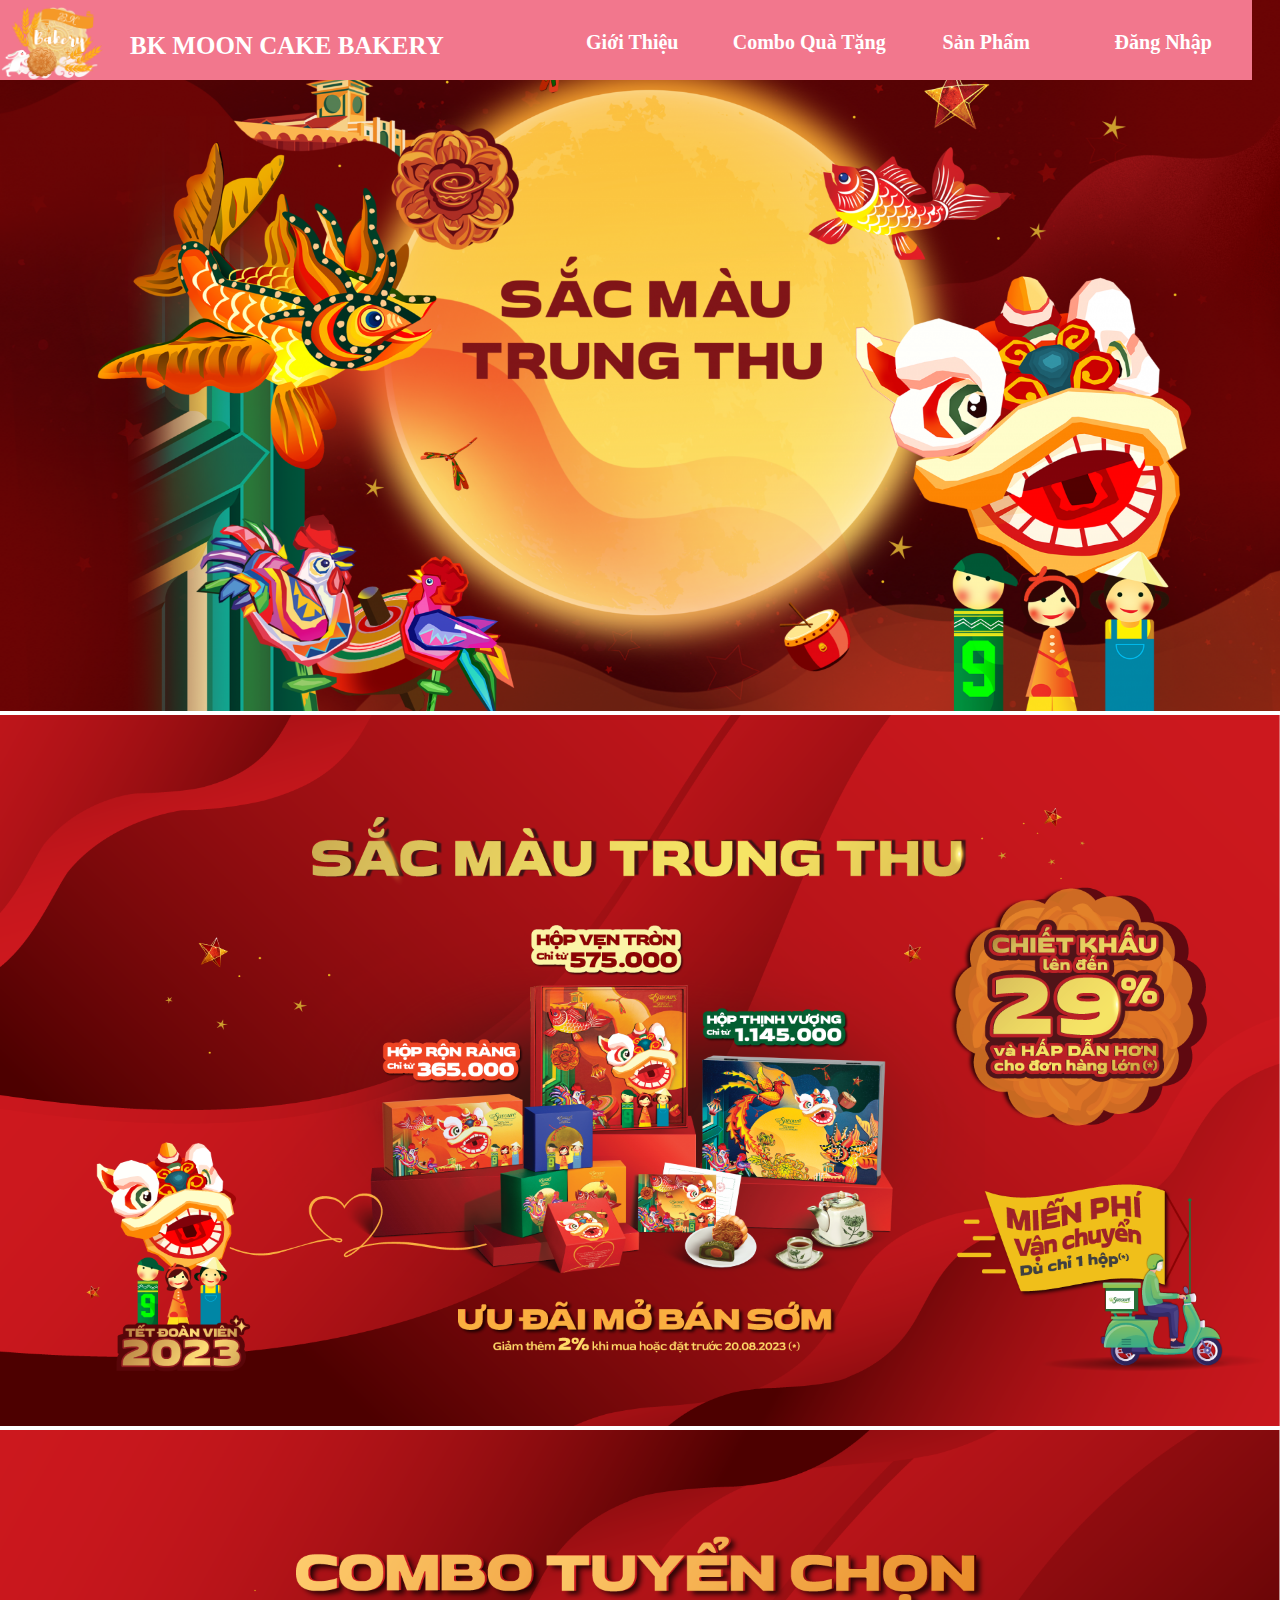
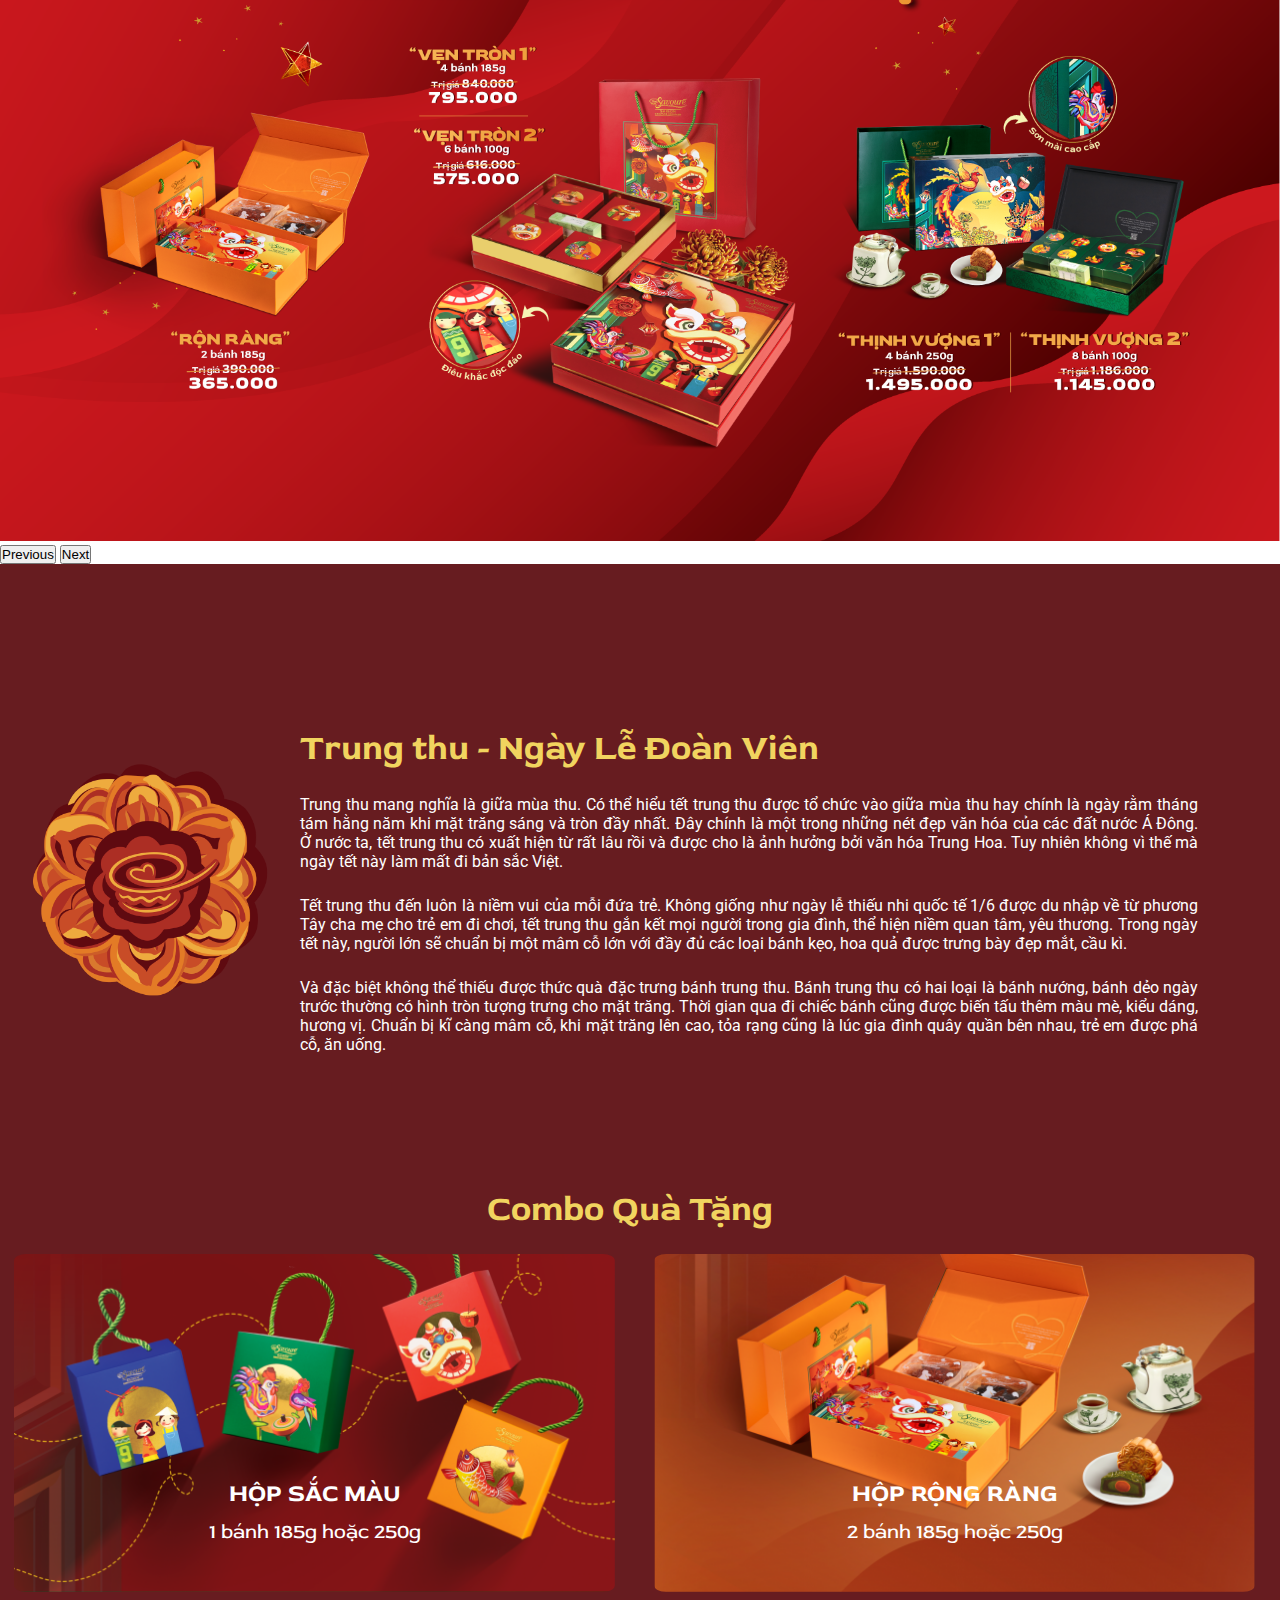
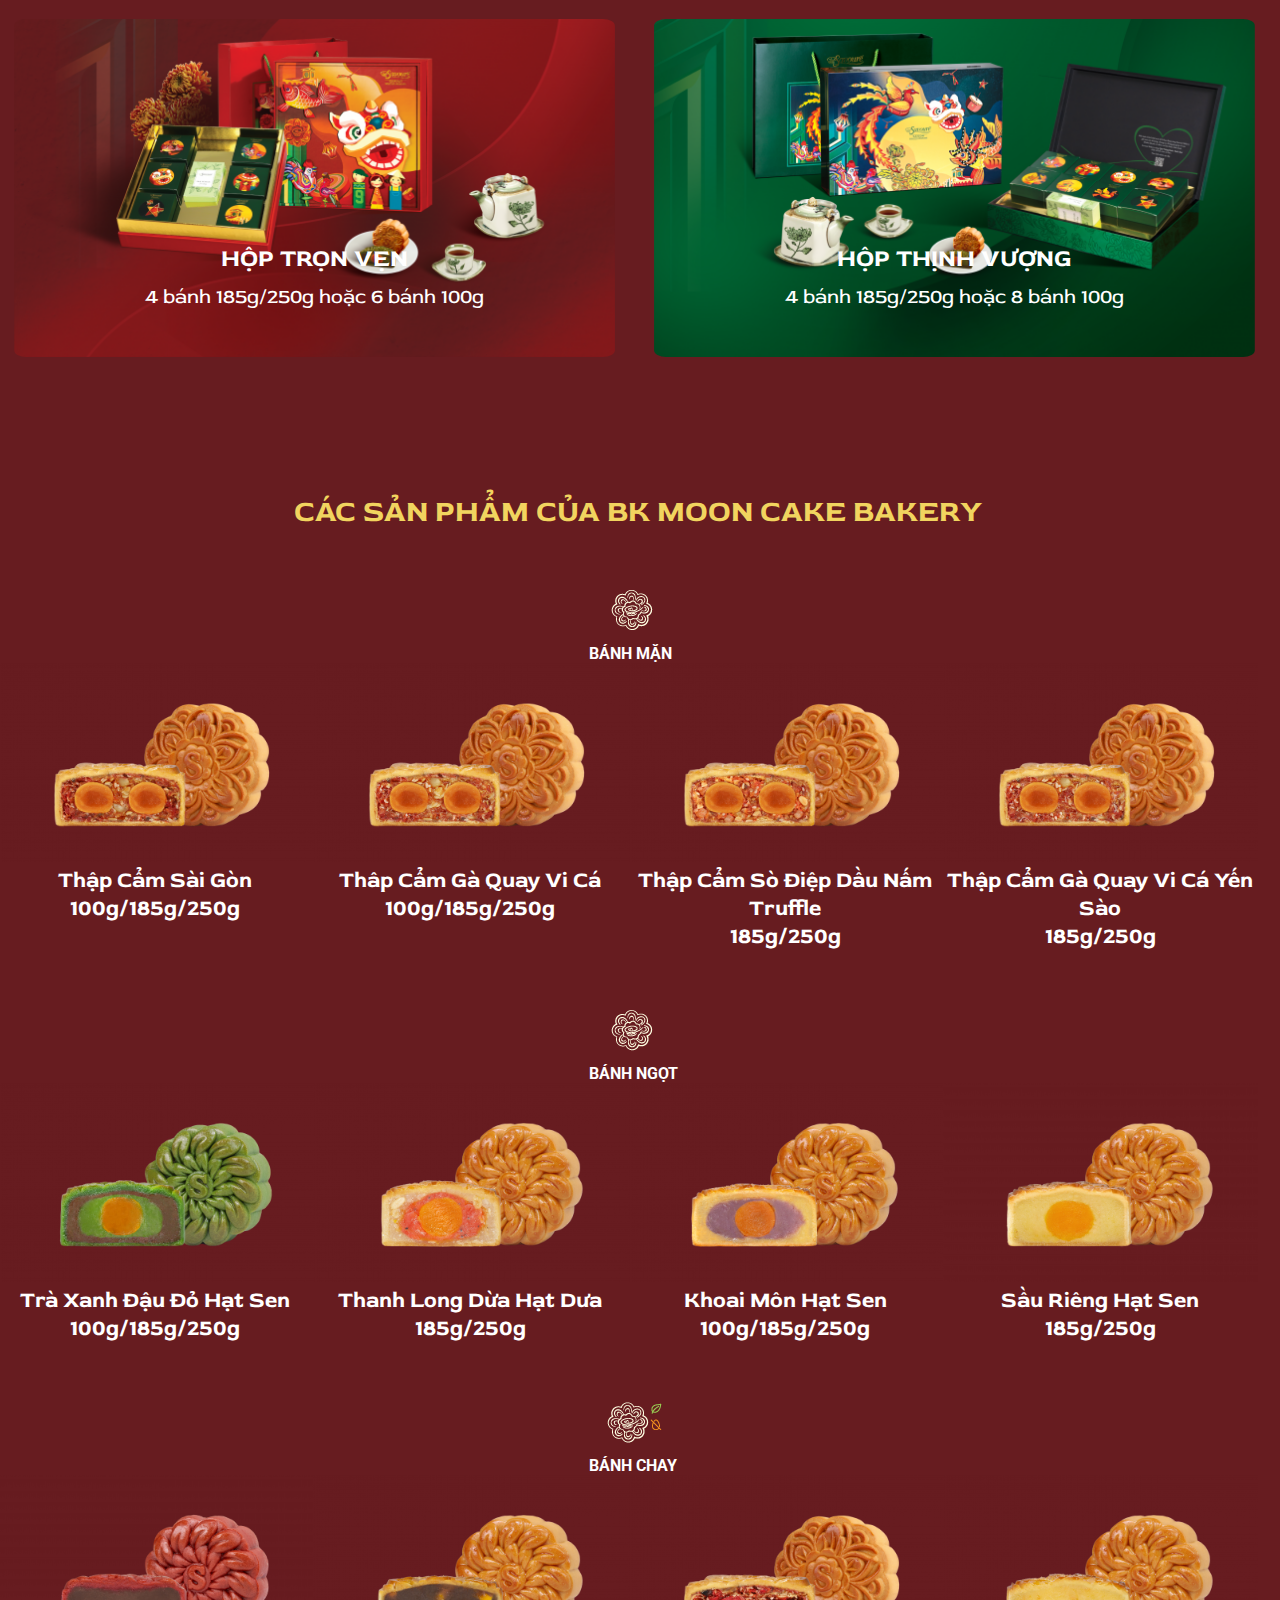
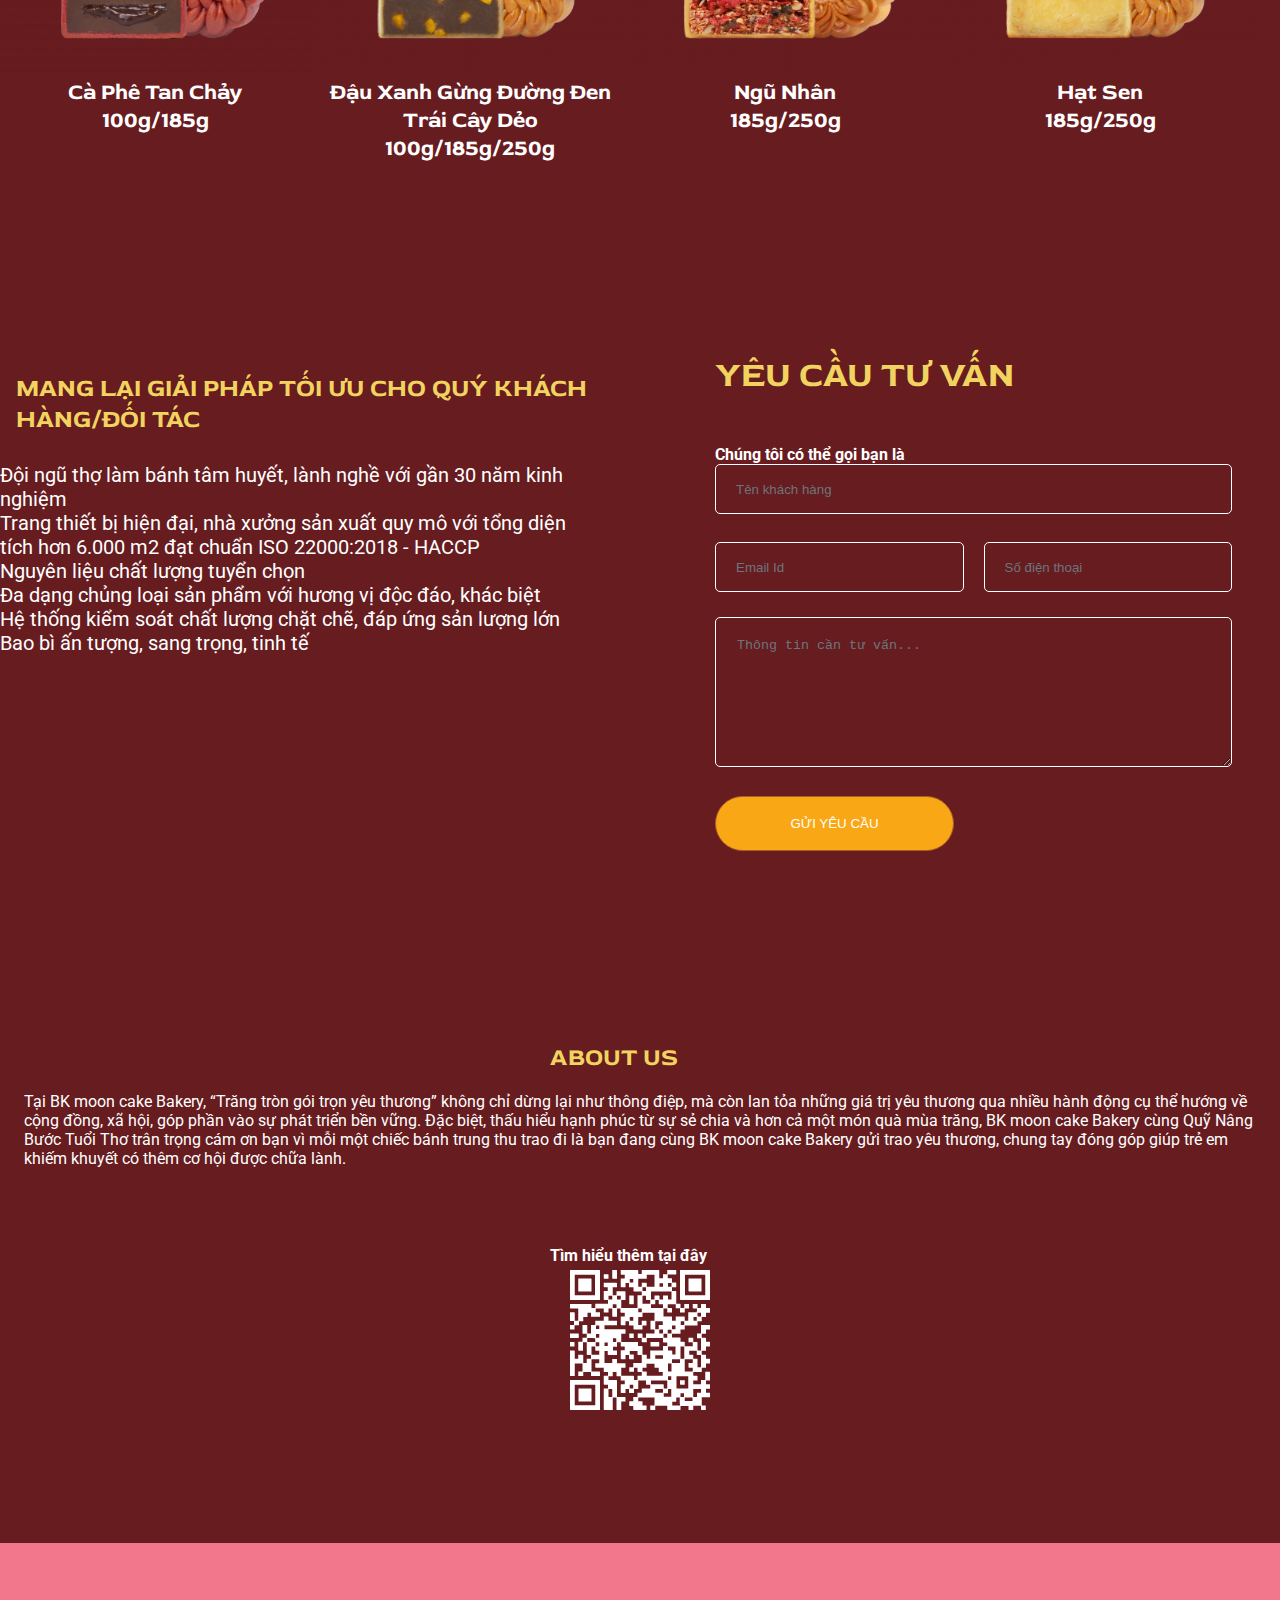
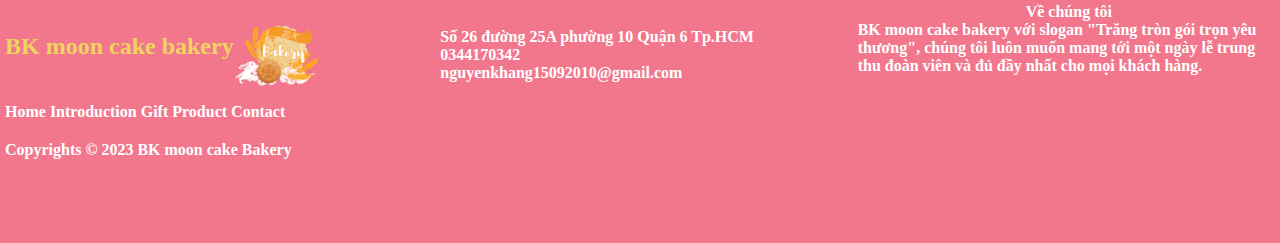
<file: index.html>
<!DOCTYPE html>
<html lang="en">

<head>
    <meta charset="UTF-8">
    <meta name="viewport" content="width=device-width, initial-scale=1.0">
    <title>BK Moon Cake Bakery - Trăng tròn gói trọn yêu thương</title>
    <link rel="stylesheet" href="https://cdnjs.cloudflare.com/ajax/libs/font-awesome/6.4.2/css/all.min.css"
        integrity="sha512-z3gLpd7yknf1YoNbCzqRKc4qyor8gaKU1qmn+CShxbuBusANI9QpRohGBreCFkKxLhei6S9CQXFEbbKuqLg0DA=="
        crossorigin="anonymous" referrerpolicy="no-referrer" />
    <link href="https://cdn.jsdelivr.net/npm/bootstrap@5.0.2/dist/css/bootstrap.min.css" rel="stylesheet"
        integrity="sha384-EVSTQN3/azprG1Anm3QDgpJLIm9Nao0Yz1ztcQTwFspd3yD65VohhpuuCOmLASjC" crossorigin="anonymous">
    <link rel="stylesheet" href="style.css">
    <link rel="stylesheet" href="https://cdnjs.cloudflare.com/ajax/libs/font-awesome/6.4.2/css/all.min.css"
        integrity="sha512-z3gLpd7yknf1YoNbCzqRKc4qyor8gaKU1qmn+CShxbuBusANI9QpRohGBreCFkKxLhei6S9CQXFEbbKuqLg0DA=="
        crossorigin="anonymous" referrerpolicy="no-referrer" />
    <link href='https://fonts.googleapis.com/css?family=Red Rose' rel='stylesheet'>
    <link href='https://fonts.googleapis.com/css?family=Roboto' rel='stylesheet'>
    <link rel="icon" type="image/x-icon" href="img/Logo.png">
</head>

<body>
    <script src="https://cdn.jsdelivr.net/npm/bootstrap@5.0.2/dist/js/bootstrap.bundle.min.js"
        integrity="sha384-MrcW6ZMFYlzcLA8Nl+NtUVF0sA7MsXsP1UyJoMp4YLEuNSfAP+JcXn/tWtIaxVXM"
        crossorigin="anonymous"></script>
    <script src="https://cdn.jsdelivr.net/npm/@popperjs/core@2.9.2/dist/umd/popper.min.js"
        integrity="sha384-IQsoLXl5PILFhosVNubq5LC7Qb9DXgDA9i+tQ8Zj3iwWAwPtgFTxbJ8NT4GN1R8p"
        crossorigin="anonymous"></script>
    <script src="https://cdn.jsdelivr.net/npm/bootstrap@5.0.2/dist/js/bootstrap.min.js"
        integrity="sha384-cVKIPhGWiC2Al4u+LWgxfKTRIcfu0JTxR+EQDz/bgldoEyl4H0zUF0QKbrJ0EcQF"
        crossorigin="anonymous"></script>
    <div class="home-page">
        <div class="header">

            <img src="img/Logo.png" alt="">
            <h2>BK MOON CAKE BAKERY</h2>
            <ul class="header-list">
                <li><a href="#">Giới Thiệu</a></li>
                <li><a href="#"> Combo Quà Tặng</a></li>
                <a href="#">Sản Phẩm</a></li>
                <li><a href="index2.html">Đăng Nhập</a></li>
            </ul>

        </div>
        <div class="body">
            <div id="carouselExampleFade" class="carousel slide carousel-fade">
                <div class="carousel-inner" id="slider">
                    <div class="carousel-item active">
                        <img src="img/Web-Sac-Mau-Trung-Thu-2023.png" class="d-block w-100" alt="Lỗi">
                    </div>
                    <div class="carousel-item">
                        <img src="img/Combo.png" class="d-block w-100" alt="Lỗi">
                    </div>
                    <div class="carousel-item">
                        <img src="img/combo2.png" class="d-block w-100" alt="Lỗi">
                    </div>
                </div>
                <button class="carousel-control-prev" type="button" data-bs-target="#carouselExampleFade"
                    data-bs-slide="prev">
                    <span class="carousel-control-prev-icon" aria-hidden="true"></span>
                    <span class="visually-hidden">Previous</span>
                </button>
                <button class="carousel-control-next" type="button" data-bs-target="#carouselExampleFade"
                    data-bs-slide="next">
                    <span class="carousel-control-next-icon" aria-hidden="true"></span>
                    <span class="visually-hidden">Next</span>
                </button>
            </div>

        </div>

    </div>
    <div class="introduce">

        <div class="introduce-illustration">
            <img src="img/bánh trung thu mẫu.png" alt="BANH TRUNG THU">
        </div>
        <div class="introduce-content">
            <h2>Trung thu - Ngày Lễ Đoàn Viên</h2>
            <p>Trung thu mang nghĩa là giữa mùa thu. Có thể hiểu tết trung thu được tổ chức vào giữa mùa thu hay chính
                là ngày rằm tháng tám hằng năm khi mặt trăng sáng và tròn đầy nhất. Đây chính là một trong những nét đẹp
                văn hóa của các đất nước Á Đông. Ở nước ta, tết trung thu có xuất hiện từ rất lâu rồi và được cho là ảnh
                hưởng bởi văn hóa Trung Hoa. Tuy nhiên không vì thế mà ngày tết này làm mất đi bản sắc Việt.</p>
            <p>Tết trung thu đến luôn là niềm vui của mỗi đứa trẻ. Không giống như ngày lễ thiếu nhi quốc tế 1/6 được du
                nhập về từ phương Tây cha mẹ cho trẻ em đi chơi, tết trung thu gắn kết mọi người trong gia đình, thể
                hiện niềm quan tâm, yêu thương. Trong ngày tết này, người lớn sẽ chuẩn bị một mâm cỗ lớn với đầy đủ các
                loại bánh kẹo, hoa quả được trưng bày đẹp mắt, cầu kì.</p>
            <p> Và đặc biệt không thể thiếu được thức quà đặc trưng bánh trung thu. Bánh trung thu có hai loại là bánh
                nướng, bánh dẻo ngày trước thường có hình tròn tượng trưng cho mặt trăng. Thời gian qua đi chiếc bánh
                cũng được biến tấu thêm màu mè, kiểu dáng, hương vị. Chuẩn bị kĩ càng mâm cỗ, khi mặt trăng lên cao, tỏa
                rạng cũng là lúc gia đình quây quần bên nhau, trẻ em được phá cỗ, ăn uống.</p>
        </div>

    </div>
    <div class="combo-page">
        <h2>Combo Quà Tặng</h2>
        <div class="combo-wrapper">
            <div class="combo">
                <img src="img/Bo-Hop-Sac-Mau-2023.png" alt="Combo sắc màu">
                <div class="combo-content">
                    <h2>HỘP SẮC MÀU</h2>
                    <span>1 bánh 185g hoặc 250g</span>
                </div>

            </div>
            <div class="combo">
                <img src="img/Hop-Ron-Rang-2023.png" alt="Combo sắc màu">
                <div class="combo-content">
                    <h2>HỘP RỘNG RÀNG</h2>
                    <span>2 bánh 185g hoặc 250g</span>
                </div>

            </div>
            <div class="combo">
                <img src="img/Hop-Ven-Tron-2023.png" alt="Combo sắc màu">
                <div class="combo-content">
                    <h2>HỘP TRỌN VẸN</h2>
                    <span>4 bánh 185g/250g hoặc 6 bánh 100g</span>
                </div>

            </div>
            <div class="combo">
                <img src="img/Hop-Thinh-Vuong-2023.png" alt="Combo sắc màu">
                <div class="combo-content">
                    <h2>HỘP THỊNH VƯỢNG</h2>
                    <span>4 bánh 185g/250g hoặc 8 bánh 100g</span>
                </div>

            </div>

        </div>

    </div>
    <div class="product-page">
        <h2>CÁC SẢN PHẨM CỦA BK MOON CAKE BAKERY</h2>
        <div class="product-type">
            <img src="img/Logo bánh măn.png" alt="LOGO BÁNH MẶN">
            <p>BÁNH MẶN</p>


            <div class="product-list">
                <div class="product"><img src="img/Thập cẩm Sài gòn.png" alt="thập cẩm sài gòn">
                    <h3>Thập Cẩm Sài Gòn</h3>
                    <h3>100g/185g/250g</h3>
                </div>
                <div class="product"> <img src="img/Thập cẩm gà quay vi cá.png" alt="thập cẩm gà quay vi cá">
                    <h3>Thâp Cẩm Gà Quay Vi Cá</h3>
                    <h3>100g/185g/250g</h3>
                </div>
                <div class="product"> <img src="img/Thập cẩm sò điệp.png" alt="thập cẩm sò điệp">
                    <h3>Thập Cẩm Sò Điệp Dầu Nấm Truffle</h3>
                    <h3>185g/250g</h3>
                </div>
                <div class="product"><img src="img/Thập cẩm gà quay vi cá yến sào.png"
                        alt="thập cẩm gà quay vi cá yến sào">
                    <h3>Thập Cẩm Gà Quay Vi Cá Yến Sào</h3>
                    <h3>185g/250g</h3>
                </div>
            </div>

        </div>
        <div class="product-type">
            <img src="img/bánh ngọt.png" alt="LOGO BÁNH NGỌT">
            <p>BÁNH NGỌT</p>

            <div class="product-list">
                <div class="product">
                    <img src="img/Trà xanh đậu đỏ hạt sen.png" alt="trà xanh đậu đỏ hạt sen">
                    <h3>Trà Xanh Đậu Đỏ Hạt Sen</h3>
                    <h3>100g/185g/250g</h3>
                </div>
                <div class="product"><img src="img/Thanh long dừa hạt dưa.png" alt="thanh long dừa hạt dưa">
                    <h3>Thanh Long Dừa Hạt Dưa</h3>
                    <h3>185g/250g</h3>
                </div>
                <div class="product"><img src="img/Khoai môn hạt sen.png" alt="khoai môn hạt sen">
                    <h3>Khoai Môn Hạt Sen</h3>
                    <h3>100g/185g/250g</h3>
                </div>
                <div class="product"><img src="img/Sầu riêng hạt sen.png" alt="sầu riên hạt sen">
                    <h3>Sầu Riêng Hạt Sen</h3>
                    <h3>185g/250g</h3>
                </div>
            </div>
        </div>
        <div class="product-type">
            <img src=" img/bánh chay logo.png" alt="LOGO BÁNH CHAY">
            <p>BÁNH CHAY</p>

            <div class="product-list">
                <div class="product"><img src="img/Cà phê tan chảy.png" alt="cà phê tan chảy">
                    <h3>Cà Phê Tan Chảy</h3>
                    <h3>100g/185g</h3>
                </div>
                <div class="product"><img src="img/Đậu xanh gừng đường đen trái cây dẻo.png"
                        alt="đậu xanh gừng đường đen trái cây dẻo">
                    <h3>Đậu Xanh Gừng Đường Đen Trái Cây Dẻo</h3>
                    <h3>100g/185g/250g</h3>
                </div>
                <div class="product"><img src="img/Ngũ nhân.png" alt="ngũ nhân">
                    <h3>Ngũ Nhân</h3>
                    <h3>185g/250g</h3>
                </div>
                <div class="product"><img src="img/Hạt sen.png" alt="hạt sen">
                    <h3>Hạt Sen</h3>
                    <h3>185g/250g</h3>
                </div>
            </div>
        </div>

    </div>
    <div class="rating-page">
        <div class="quality">
            <h2>MANG LẠI GIẢI PHÁP TỐI ƯU CHO QUÝ KHÁCH HÀNG/ĐỐI TÁC</h2>
            <ul>
                <li>Đội ngũ thợ làm bánh tâm huyết, lành nghề
                    với gần 30 năm kinh nghiệm</li>
                <li>Trang thiết bị hiện đại, nhà xưởng sản xuất quy mô với tổng diện
                    tích hơn 6.000 m2 đạt chuẩn ISO 22000:2018 - HACCP</li>
                <li>Nguyên liệu chất lượng tuyển chọn</li>
                <li>Đa dạng chủng loại sản phẩm với hương vị độc đáo, khác biệt</li>
                <li>Hệ thống kiểm soát chất lượng chặt chẽ, đáp ứng sản lượng lớn</li>
                <li> Bao bì ấn tượng, sang trọng, tinh tế</li>
            </ul>
        </div>
        <div class="advice">
            <div class="advice-title">
                <h2>YÊU CẦU TƯ VẤN</h2>
            </div>
            <p>Chúng tôi có thể gọi bạn là</p>
            <div class="advice-content">
                <div class="name">

                    <input type="text" placeholder="Tên khách hàng">
                </div>
                <div class="contact">
                    <input id="mail" type="email" placeholder="Email Id">
                    <input id="phone" type="text" placeholder="Số điện thoại">

                </div>
                <div class="info">
                    <textarea placeholder="Thông tin cần tư vấn..."></textarea>
                </div>
                <button class="btn-submit">GỬI YÊU CẦU</button>
            </div>
        </div>

    </div>
    <div class="moral-page">
        <h2>ABOUT US</h2>
        <p class="desc">Tại BK moon cake Bakery, “Trăng tròn gói trọn yêu thương” không chỉ dừng lại như thông điệp, mà
            còn lan tỏa
            những giá
            trị yêu
            thương qua nhiều hành động cụ thể hướng về cộng đồng, xã hội, góp phần vào sự phát triển bền vững. Đặc biệt,
            thấu hiểu hạnh phúc từ sự sẻ chia và hơn cả một món quà mùa trăng, BK moon cake Bakery cùng Quỹ Nâng Bước
            Tuổi
            Thơ trân trọng cám ơn bạn vì mỗi một chiếc bánh trung thu trao đi là bạn đang cùng BK moon cake Bakery gửi
            trao
            yêu thương, chung tay đóng góp giúp trẻ em khiếm khuyết có thêm cơ hội được chữa lành.</p>
        <p class="moreinfo">Tìm hiểu thêm tại đây</p>
        <img src="img/Qr-Code.png" alt="qr code">
    </div>
    <div class="footer">
        <div class="detail">
            <div class="footer-name">
                <h2>BK moon cake bakery</h2>
                <img src="img/Logo.png" alt="">
            </div>
            <span> <i class="fa-solid fa-grip-lines-vertical"></i> Home <i
                    class="fa-solid fa-grip-lines-vertical"></i></span>
            <span>Introduction <i class="fa-solid fa-grip-lines-vertical"></i></span>
            <span>Gift <i class="fa-solid fa-grip-lines-vertical"></i></span>
            <span>Product <i class="fa-solid fa-grip-lines-vertical"></i></span>
            <span>Contact <i class="fa-solid fa-grip-lines-vertical"></i></span>
            <p class="copyright">Copyrights © 2023 BK moon cake Bakery</p>
        </div>
        <div class="detail2">
            <p>
                <i class="fa-solid fa-location-dot"></i>
                <span> Số 26 đường 25A phường 10 Quận 6 Tp.HCM</span>

            </p>
            <p><i class="fa-solid fa-phone"></i>
                <span> 0344170342</span>
            </p>
            <p> <i class="fa-solid fa-envelope"></i>
                <span> nguyenkhang15092010@gmail.com</span>
            </p>

        </div>
        <div class="detail">
            <p class="aboutus">Về chúng tôi</p>
            <p>BK moon cake bakery với slogan "Trăng tròn gói trọn yêu thương", chúng tôi luôn muốn mang tới một ngày lễ
                trung thu đoàn viên và đủ đầy nhất cho mọi khách hàng.</p>
            <ul>
                <li><i class="fa-brands fa-facebook"></i></li>
                <li><i class="fa-brands fa-square-instagram"></i></li>
                <li><i class="fa-brands fa-square-twitter"></i></li>
                <li><i class="fa-brands fa-tiktok"></i></li>

            </ul>
        </div>
    </div>
</body>

</html>
</file>
<file: style.css>
* {
    margin: 0;
    padding: 0;
    box-sizing: border-box;
}



.header {
    display: flex;
    background-color: #f2778d;
    height: 80px;
    justify-content: space-between;
    color: white;
    align-items: center;
    position: fixed;
    top: 0;
    z-index: 100;

}








.body img {
    width: 100%;
    height: 711px;

}

.header img {
    width: 120px;
    height: 120px;
    cursor: pointer;
}


.header-list {
    display: flex;
    list-style: none;
    justify-content: space-between;
    height: 80px;
    margin: 0;
}

.header-list a {
    text-decoration: none;
    color: white;
    font-size: 20px;
    font-weight: bold;
    display: inline-block;

    width: 177px;
    height: 100%;
    line-height: 85px;
    text-align: center;
}



.header h2 {
    margin-top: 11px;
    padding: 10px;
    cursor: pointer;
    font-size: 25px;
    font-weight: bold;
    margin-right: 90px;
}

.header-list a:hover {
    background-color: #E7CA4A;

}

.introduce {
    background-color: #671C20;
    height: 623px;
    width: 100%;
    display: flex;
}

.introduce-illustration img {
    width: 300px;
    height: 300px;
    margin-top: 161.5px;
}

.introduce-content {
    color: white;
    font-family: sans-serif;
    font-size: 16px;
    width: 900px;
    margin-top: 161.5px;
    margin-right: 82px;

}

.introduce-content p {
    text-align: justify;
    margin-top: 25px;
    font-family: Roboto, sans-serif;
}

.introduce-content h2 {
    color: #F1D45F;
    font-size: 35px;
    font-family: Red Rose;


}

.combo-page {
    height: 906px;
    width: 100%;
    background-color: #671C20;
}

.combo-page>h2 {
    color: #F1D45F;
    font-size: 35px;
    font-family: Red Rose;
    display: inline-block;
    margin-left: 487px;
}

.combo-page .combo-wrapper .combo img {
    width: 601px;
    height: 338px;
    position: relative;
    border-radius: 2%;

}

.combo-content {
    position: absolute;
    bottom: 27px;
    text-align: center;
    font-family: Red Rose;

    padding: 25px 25px;
}

.combo h2 {
    font-size: 24px;
    color: #ffff;
    height: 40px;
    width: 551px;

}

.combo span {
    font-size: 20px;
    color: #ffff;
    width: 345px;
    height: 24px;
    left: 117px;
    right: 117px;

}

.combo-page .combo-wrapper {
    display: flex;
    flex-wrap: wrap;
}

.combo-page .combo-wrapper .combo {
    width: calc(50% - 33px);

}

.combo {
    position: relative;
    margin-top: 23px;
    margin-left: 14px;
    margin-right: 19px;
    cursor: pointer;
    transition: all 1s;
}

.combo:hover {
    transform: scale(1.05);
}

.product-page {
    background-color: #671C20;
    height: 1400px;
    width: 100%;
}

.product-page>h2 {
    color: #F1D45F;
    font-family: Red Rose;
    font-weight: bold;
    font-size: 30px;
    margin-left: 23%;
}

.product-type {
    width: 100%;
}

.product-type>img {
    margin-left: 47%;
    margin-top: 50px;
}

.product-type>p {
    color: white;
    font-family: Roboto;
    font-size: 16px;
    font-weight: bold;
    margin-left: 46%;
}

.product-list {
    display: flex;
    width: 100%;
    text-align: center;
}

.product {
    width: calc(100% / 4);
    margin-left: -5px;
    transition: all 0.3s;

}

.product:hover {
    transform: scale(1.05);
}

.product>img {
    width: 315px;
    height: 199px;

}

.product>h3 {
    font-size: 22px;
    font-family: Red Rose;
    color: white;
    font-weight: bold;

}

.rating-page {
    background-color: #671C20;
    height: 600px;
    display: flex;

}

.quality {
    width: 601px;
    height: 489px;

}

.quality h2 {
    width: 100%;
    height: 90px;
    font-size: 25px;
    font-family: Red Rose;
    color: #F1D45F;
    font-weight: bold;
    margin-left: 16px;
    margin-top: 80px;


}

.quality li {
    font-size: 20px;
    font-family: Roboto;
    color: white;

}

.advice {
    width: 631px;
    height: 489px;


}

.advice-title h2 {
    font-size: 35px;
    color: #F1D45F;
    font-family: Red Rose;
    font-weight: bold;
    margin-top: 60px;
    margin-left: 114px;

}

.advice p {
    color: white;
    font-family: Roboto;
    font-size: 16px;
    font-weight: bold;
    margin-left: 114px;
    margin-top: 48px;

}

.advice-content {
    margin-left: 114px;


}

.name input {
    width: 100%;
    height: 50px;
}

.contact {
    display: flex;
    margin-top: 28px;
}

.contact #mail {
    width: 300px;
    height: 50px;
    margin-right: 10px;
}

.contact #phone {
    width: 300px;
    height: 50px;
    margin-left: 10px;

}

.info textarea {
    width: 100%;
    height: 150px;
    margin-top: 25px;
    border: 1px solid white;
    outline: none;
    border-radius: 5px;
    color: white;
    background-color: #671C20;
    padding-left: 21px;
    padding-top: 20px;
}

::placeholder {
    color: #6C757D;
}

.btn-submit {
    width: 239px;
    height: 55px;
    margin-top: 25px;
    background-color: #FAA716;
    outline: none;
    border-radius: 50px;
    border: 1px solid #A85C26;
    color: white;
    transition: all 0.25s;
}

input {
    background-color: #671C20;
    border: 1px solid white;
    outline: none;
    border-radius: 5px;
    color: white;
    padding-left: 20px;

}

.btn-submit:hover {
    background-color: grey;
}

.moral-page {
    height: 650px;
    background-color: #671C20;

}

.moral-page .desc {
    color: white;
    font-size: 16px;
    font-family: Roboto;
    width: 1233px;
    height: 104px;
    margin: 20px auto;


}

.moral-page .moreinfo {
    color: white;
    font-size: 16px;
    font-family: Roboto;

    font-weight: bold;
    margin-top: 50px;

    margin-left: 550px;



}

.moral-page img {
    display: block;
    margin: 0 auto;

}

.moral-page h2 {
    color: #F1D45F;
    font-family: Red Rose;
    margin-left: 550px;
    padding-top: 150px;
}

.footer {
    height: 300px;
    background-color: #f2778d;
    display: flex;
    width: 100%;
}

.footer h2 {
    color: #F1D45F;
    margin-top: 30px;
}

.footer span {
    color: white;
    font-weight: bold;
}

.footer img {
    width: 100px;
}

.footer-name {
    display: flex;
}

.detail {
    padding-top: 60px;
    width: calc(100% / 3);
    margin-left: 5px;


}

.detail2 {
    margin-top: 85px;
    width: calc(100% / 3);
    margin-left: 3px;

}

.detail ul {
    display: flex;
    list-style: none;
    justify-content: space-evenly;
}

.detail2 p {
    color: white;
    font-weight: bold;

}

.detail p {
    color: white;
    font-weight: bold;

}

.detail2 p span {
    margin-left: 10px;


}

.detail2 p i {
    width: 20px;
}

.detail p i {
    width: 20px;
}

.detail ul li i {
    color: white;
    font-size: 30px;
}

.aboutus {
    text-align: center;
}

.copyright {
    margin-top: 20px;
}
</file>
